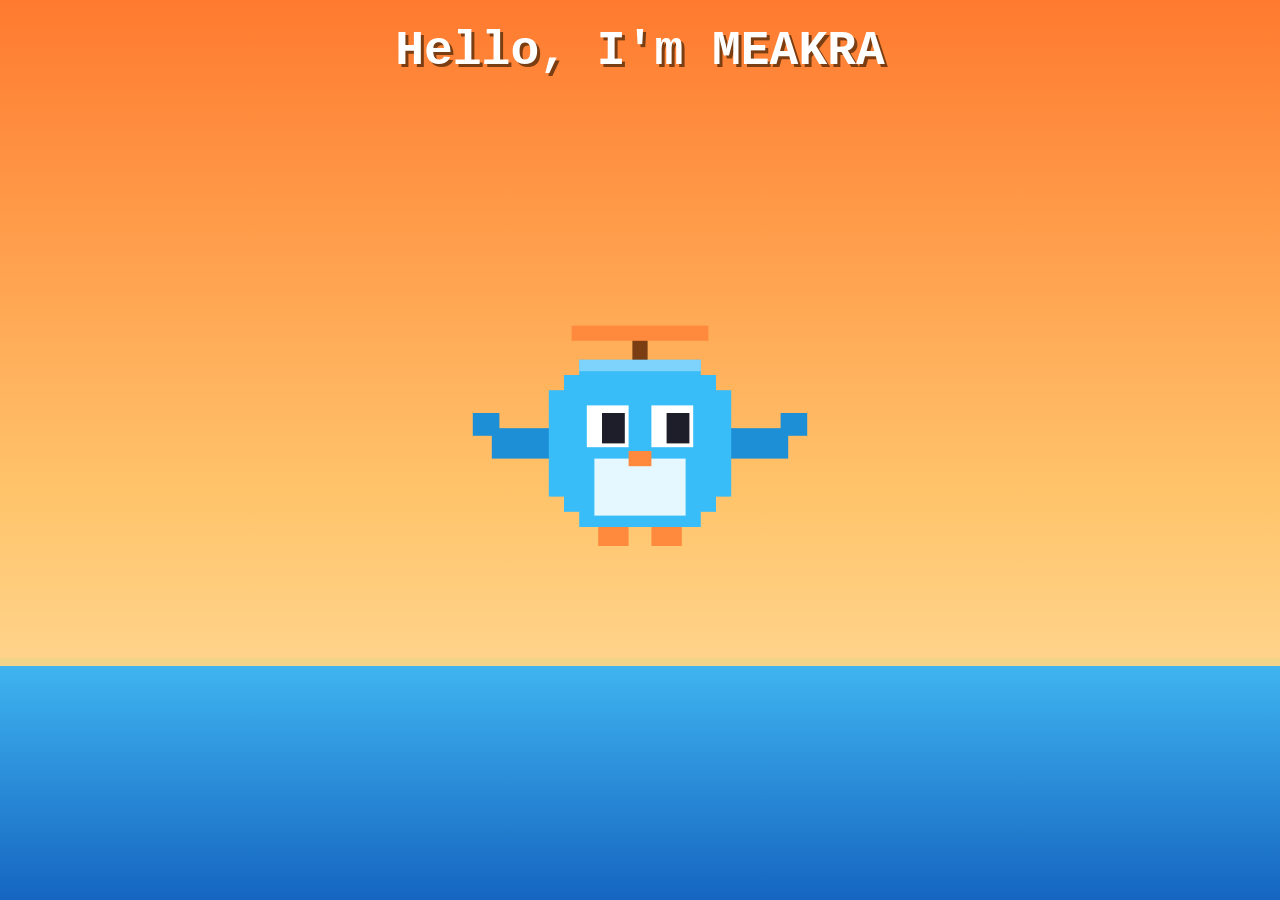
<file: mouse-puff.html>
<!doctype html>
<html lang="km">
<head>
<meta charset="utf-8">
<meta name="viewport" content="width=device-width, initial-scale=1">
<title>Sky Puff</title>
<style>
  html,body{margin:0;height:100%;overflow:hidden;font-family:'Courier New',monospace;
    background:linear-gradient(#FF7A2F,#FFC46B 55%,#FFE9B8)}
  h1{position:absolute;top:24px;width:100%;text-align:center;color:#fff;text-shadow:3px 3px #7A3E12;font-size:clamp(22px,5vw,48px);margin:0}
  .sea{position:absolute;bottom:0;left:0;right:0;height:26%;background:linear-gradient(#3FB4F0,#1565C0);border-top:8px solid #F1D48A}
  svg{position:absolute;left:50%;top:48%;transform:translate(-50%,-50%);width:min(70vw,380px)}
  .prop{transform-box:fill-box;transform-origin:center;animation:spin .25s linear infinite alternate}
  @keyframes spin{from{transform:scaleX(1)}to{transform:scaleX(.15)}}
  .float{animation:bob 2.6s ease-in-out infinite}
  @keyframes bob{50%{transform:translateY(-8px)}}
</style>
</head>
<body>
<h1>Hello, I'm MEAKRA</h1>
<div class="sea"></div>
<svg id="puff" viewBox="0 0 200 180" xmlns="http://www.w3.org/2000/svg">
  <g class="float">
    <rect x="96" y="40" width="8" height="16" fill="#7A3E12"/>
    <rect class="prop" x="64" y="34" width="72" height="8" fill="#FF8A3D"/>
    <rect x="22" y="88" width="36" height="16" fill="#1D8FD6"/><rect x="12" y="80" width="14" height="12" fill="#1D8FD6"/>
    <rect x="142" y="88" width="36" height="16" fill="#1D8FD6"/><rect x="174" y="80" width="14" height="12" fill="#1D8FD6"/>
    <rect x="52" y="68" width="96" height="56" fill="#38BDF8"/>
    <rect x="68" y="52" width="64" height="88" fill="#38BDF8"/>
    <rect x="60" y="60" width="80" height="72" fill="#38BDF8"/>
    <rect x="76" y="104" width="48" height="30" fill="#E6F8FF"/>
    <rect x="68" y="52" width="64" height="6" fill="#7DD3FC"/>
    <rect x="78" y="140" width="16" height="10" fill="#FF8A3D"/>
    <rect x="106" y="140" width="16" height="10" fill="#FF8A3D"/>
    <rect x="72" y="76" width="22" height="22" fill="#fff"/>
    <rect x="106" y="76" width="22" height="22" fill="#fff"/>
    <g id="pupils">
      <rect x="80" y="80" width="12" height="16" fill="#1E1E2A"/>
      <rect x="114" y="80" width="12" height="16" fill="#1E1E2A"/>
    </g>
    <rect x="94" y="100" width="12" height="8" fill="#FF8A3D"/>
  </g>
</svg>
<script>
  const puff = document.getElementById('puff'), pupils = document.getElementById('pupils');
  function look(x, y){
    const r = puff.getBoundingClientRect();
    const cx = r.left + r.width/2, cy = r.top + r.height*0.5;
    const dx = x - cx, dy = y - cy, d = Math.hypot(dx, dy) || 1, k = Math.min(1, d/200);
    const px = Math.round(dx/d*6*k/2)*2, py = Math.round(dy/d*4*k/2)*2;
    pupils.setAttribute('transform', `translate(${px} ${py})`);
  }
  addEventListener('mousemove', e => look(e.clientX, e.clientY));
  addEventListener('touchmove', e => look(e.touches[0].clientX, e.touches[0].clientY), {passive:true});
</script>
</body>
</html>
</file>
